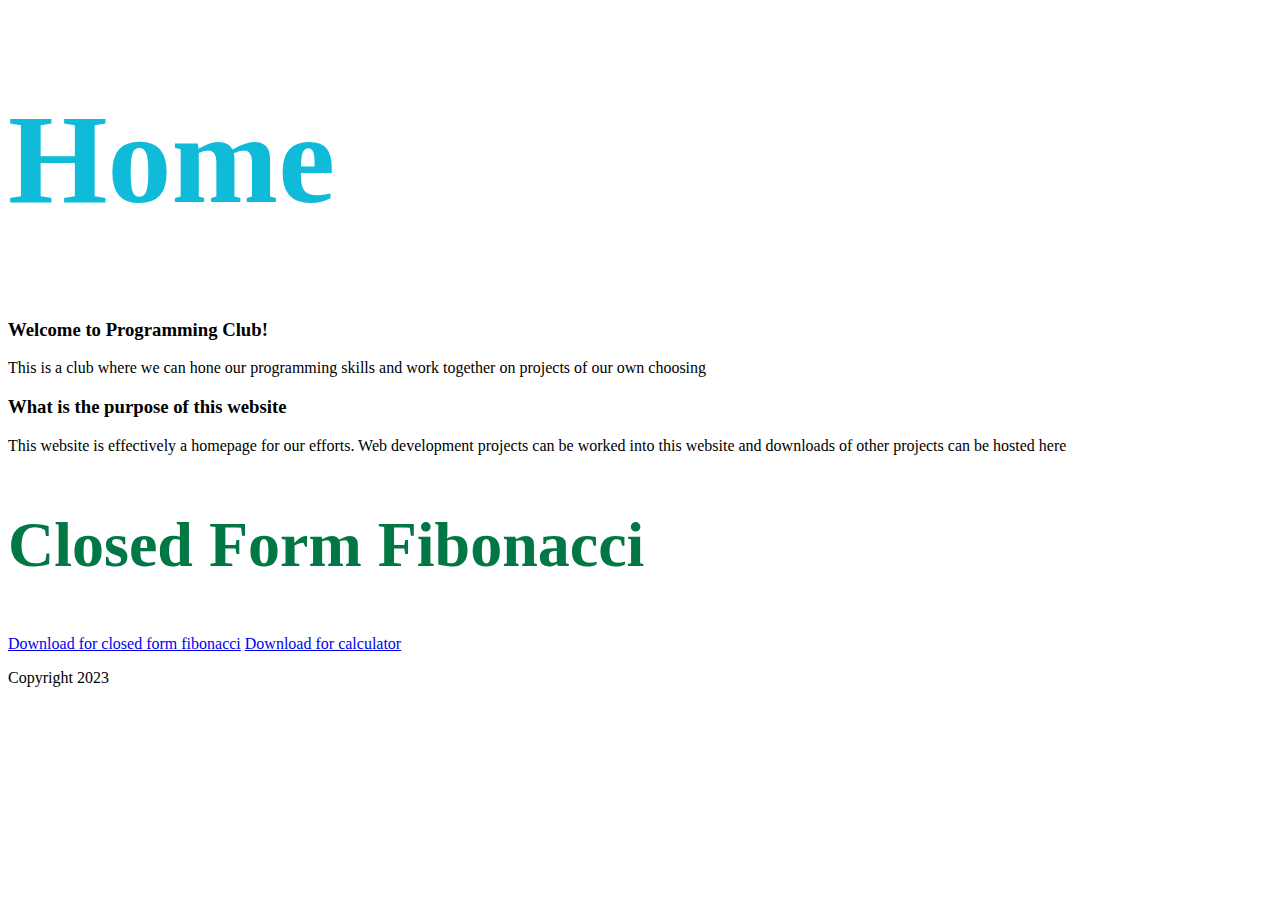
<file: index.html>
<!DOCTYPE html>
<html lang="en">
<head>
    <meta charset="UTF-8">
    <title>Home Page</title>
    <link rel="stylesheet" href="styles.css">
</head>
<body>
    <div id="header">
      <h1>Home</h1>
    </div>
    <div id="introduction">
      <h3> Welcome to Programming Club!</h3>
      <p> This is a club where we can hone our programming skills and work together on projects of our own choosing</p>
    </div>
    <div id="Website">
      <h3> What is the purpose of this website </h3>
      <p> This website is effectively a homepage for our efforts. Web development projects can be worked into this website and downloads of other projects can be hosted here</p>
    </div>
    <div id="Project1">
      <h2>Closed Form Fibonacci</h2>
          <a href="ClosedFormFib.java" download="CFib.java"> Download for closed form fibonacci</a>
          <a href="NovissimaCalculator.zip"> Download for calculator</a>
    </div>
    <div id="footer">
      <p> Copyright 2023</p>
    </div>
</body>
</html>
</file>
<file: styles.css>
h1 {
  color: #0FBBD9;
  font-size: 128px;
}

h2 {
  color: #007744;
  font-size: 64px;
  font: georgia;
}
</file>
